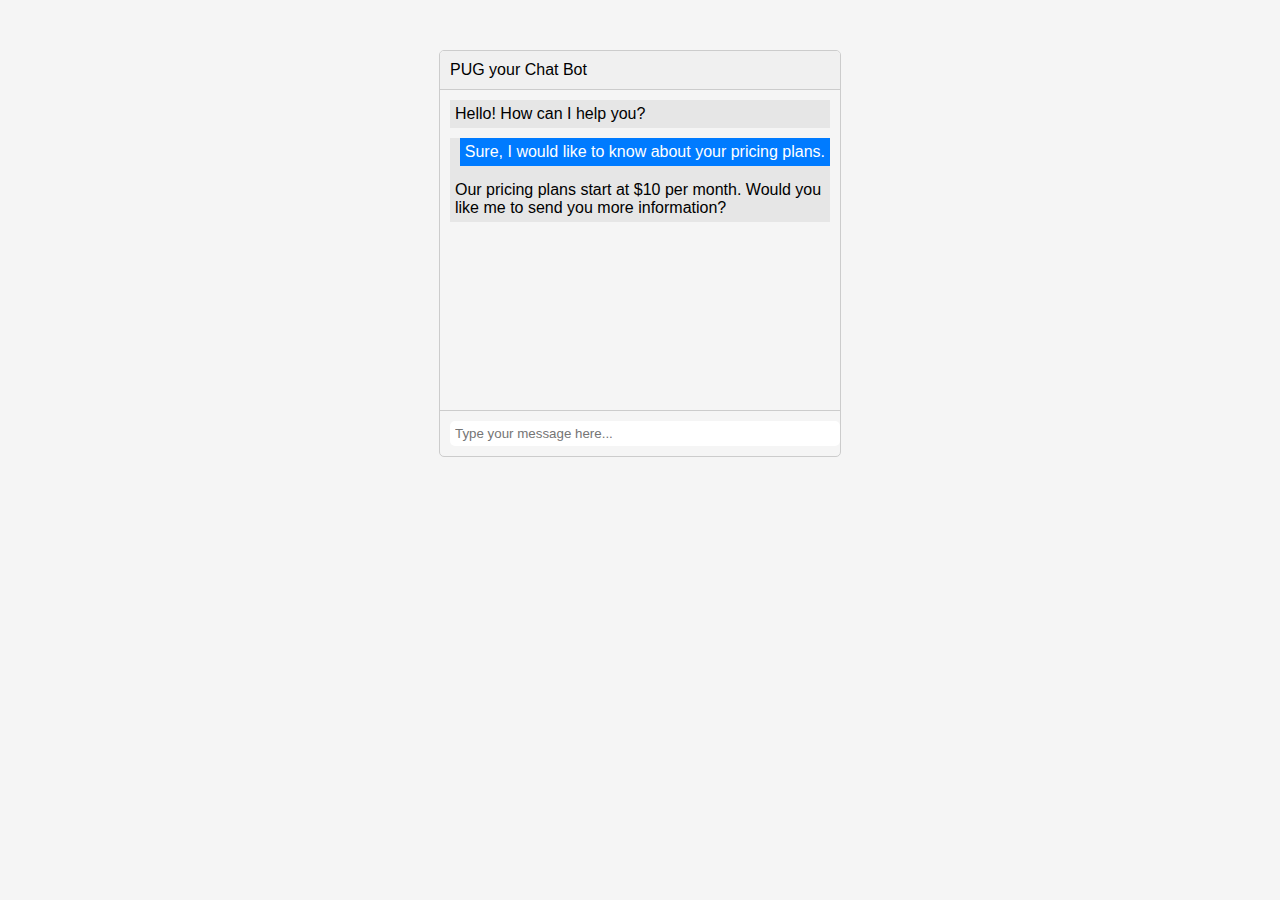
<file: chat-bot-ai/src/main/resources/static/index.html>
<!DOCTYPE html>
<html>
  <head>
    <title>I am your PUG</title>
    <style>
      body {
        font-family: Arial, sans-serif;
        background-color: #f5f5f5;
      }
      
      .chatbox {
        width: 400px;
        margin: 50px auto;
        border: 1px solid #ccc;
        border-radius: 5px;
        overflow: hidden;
      }
      
      .chatbox-header {
        background-color: #f0f0f0;
        padding: 10px;
        border-bottom: 1px solid #ccc;
      }
      
      .chatbox-header h2 {
        margin: 0;
        font-size: 16px;
        font-weight: normal;
      }
      
      .chatbox-messages {
        height: 300px;
        padding: 10px;
        overflow-y: scroll;
      }
      
      .chatbox-message {
        margin-bottom: 10px;
      }
      
      .chatbox-message span {
        display: inline-block;
        padding: 5px;
        border-radius: 5px;
      }
      
      .chatbox-message-bot {
        background-color: #e6e6e6;
      }
      
      .chatbox-message-user {
        background-color: #007bff;
        color: #fff;
        float: right;
      }
      
      .chatbox-input {
        padding: 10px;
        border-top: 1px solid #ccc;
      }
      
      .chatbox-input input[type="text"] {
        width: 100%;
        padding: 5px;
        border: none;
        border-radius: 5px;
      }
    </style>
  </head>
  <body>
    <div class="chatbox">
      <div class="chatbox-header">
        <h2>PUG your Chat Bot</h2>
      </div>
      <div class="chatbox-messages">
        <div class="chatbox-message chatbox-message-bot">
          <span>Hello! How can I help you?</span>
        </div>
        <div class="chatbox-message chatbox-message-user">
          <span>Sure, I would like to know about your pricing plans.</span>
        </div>
        <div class="chatbox-message chatbox-message-bot">
          <span>Our pricing plans start at $10 per month. Would you like me to send you more information?</span>
        </div>
      </div>
      <div class="chatbox-input">
        <input type="text" placeholder="Type your message here...">
      </div>
    </div>
  </body>
</html>
</file>
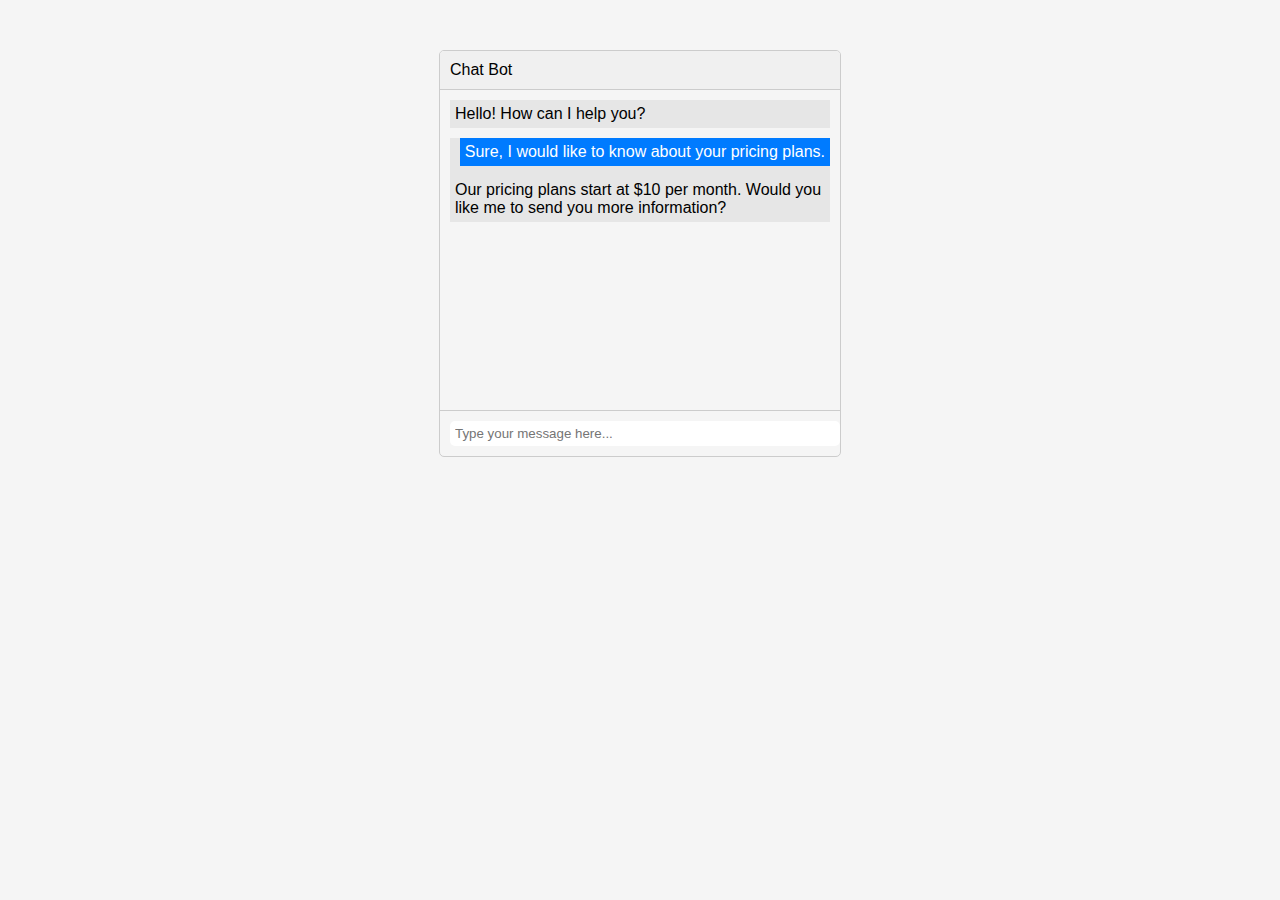
<file: whats-app-chat-bot/src/main/resources/static/index.html>
<!DOCTYPE html>
<html>
  <head>
    <title>Chat Bot UI</title>
    <style>
      body {
        font-family: Arial, sans-serif;
        background-color: #f5f5f5;
      }
      
      .chatbox {
        width: 400px;
        margin: 50px auto;
        border: 1px solid #ccc;
        border-radius: 5px;
        overflow: hidden;
      }
      
      .chatbox-header {
        background-color: #f0f0f0;
        padding: 10px;
        border-bottom: 1px solid #ccc;
      }
      
      .chatbox-header h2 {
        margin: 0;
        font-size: 16px;
        font-weight: normal;
      }
      
      .chatbox-messages {
        height: 300px;
        padding: 10px;
        overflow-y: scroll;
      }
      
      .chatbox-message {
        margin-bottom: 10px;
      }
      
      .chatbox-message span {
        display: inline-block;
        padding: 5px;
        border-radius: 5px;
      }
      
      .chatbox-message-bot {
        background-color: #e6e6e6;
      }
      
      .chatbox-message-user {
        background-color: #007bff;
        color: #fff;
        float: right;
      }
      
      .chatbox-input {
        padding: 10px;
        border-top: 1px solid #ccc;
      }
      
      .chatbox-input input[type="text"] {
        width: 100%;
        padding: 5px;
        border: none;
        border-radius: 5px;
      }
    </style>
  </head>
  <body>
    <div class="chatbox">
      <div class="chatbox-header">
        <h2>Chat Bot</h2>
      </div>
      <div class="chatbox-messages">
        <div class="chatbox-message chatbox-message-bot">
          <span>Hello! How can I help you?</span>
        </div>
        <div class="chatbox-message chatbox-message-user">
          <span>Sure, I would like to know about your pricing plans.</span>
        </div>
        <div class="chatbox-message chatbox-message-bot">
          <span>Our pricing plans start at $10 per month. Would you like me to send you more information?</span>
        </div>
      </div>
      <div class="chatbox-input">
        <input type="text" placeholder="Type your message here...">
      </div>
    </div>
  </body>
</html>
</file>
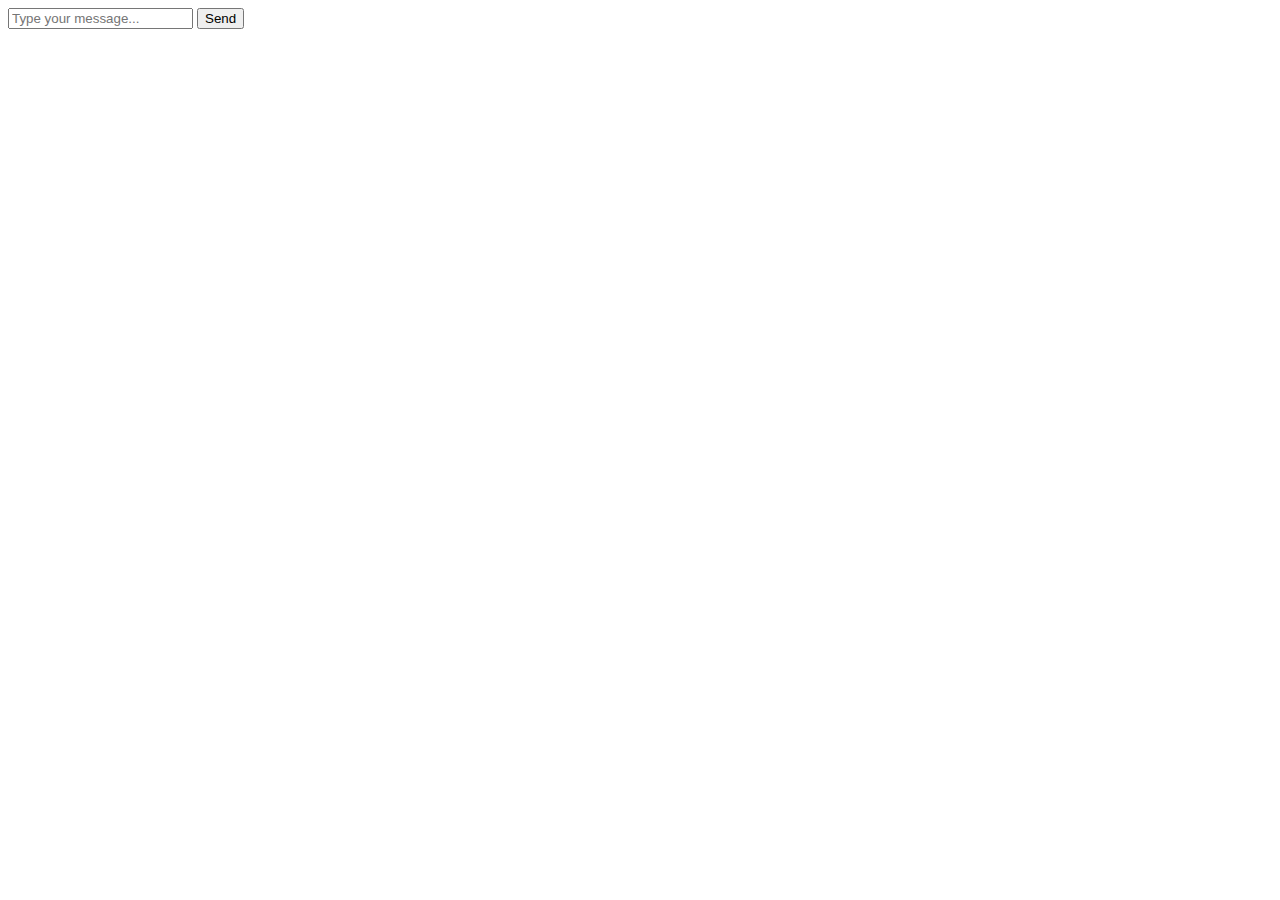
<file: chat-bot-ai/src/main/resources/static/hello.html>
<!DOCTYPE html>
<html xmlns:th="http://www.thymeleaf.org">
<head>
    <meta charset="UTF-8">
    <title>Chatbot</title>
</head>
<body>
    <div id="chat">
        <div id="messages"></div>
        <input id="input" type="text" placeholder="Type your message...">
        <button id="send">Send</button>
    </div>
    
    <script th:inline="javascript">
        var url = /*[[ @{/chat} ]]*/ '';
        
        var messages = document.getElementById('messages');
        var input = document.getElementById('input');
        var send = document.getElementById('send');
        
        send.onclick = function() {
            var text = input.value;
            input.value = '';
            
            var message = document.createElement('div');
            message.innerHTML = '<b>You:</b> ' + text;
            messages.appendChild(message);
            
            fetch(url, {
                method: 'POST',
                headers: {
                    'Content-Type': 'application/json'
                },
                body: JSON.stringify({
                    text: text
                })
            })
            .then(response => response.json())
            .then(data => {
                var message = document.createElement('div');
                message.innerHTML = '<b>Chatbot:</b> ' + data.text;
                messages.appendChild(message);
            });
        };
    </script>
</body>
</html>
</file>
